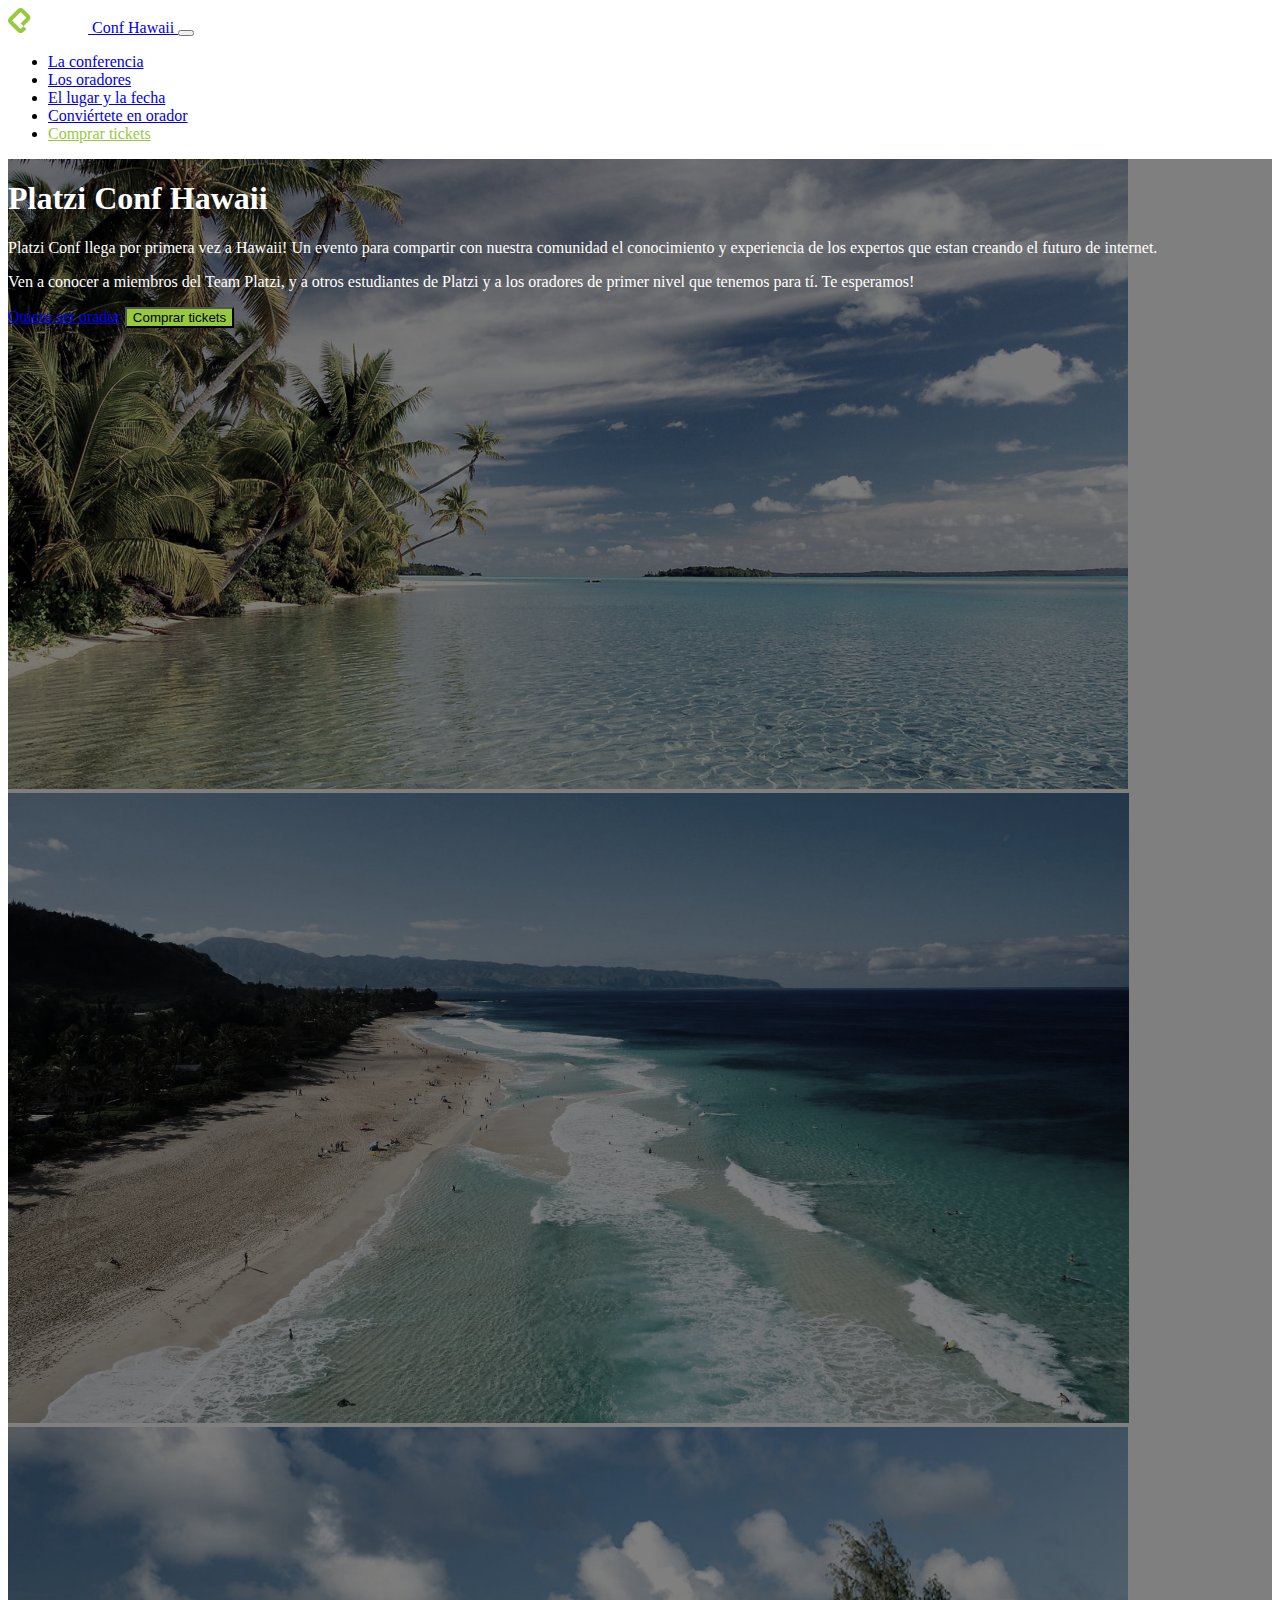
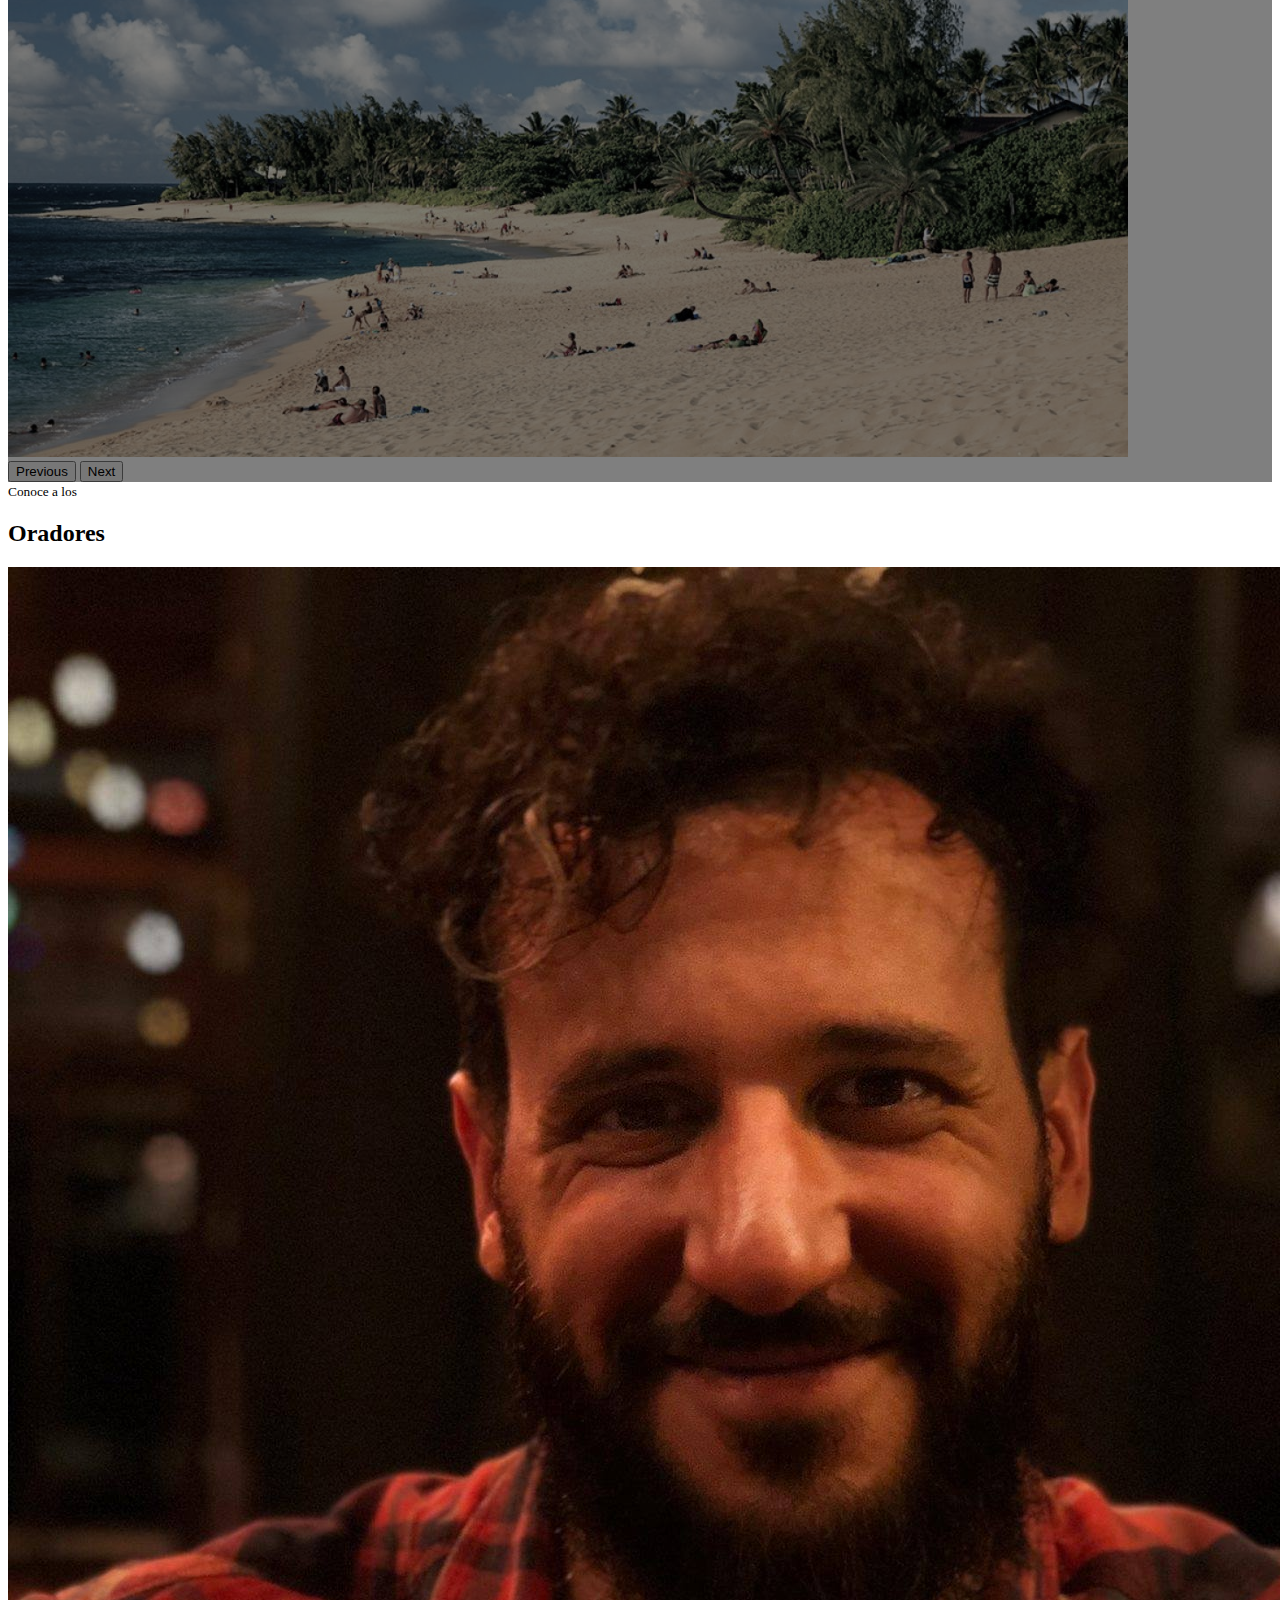
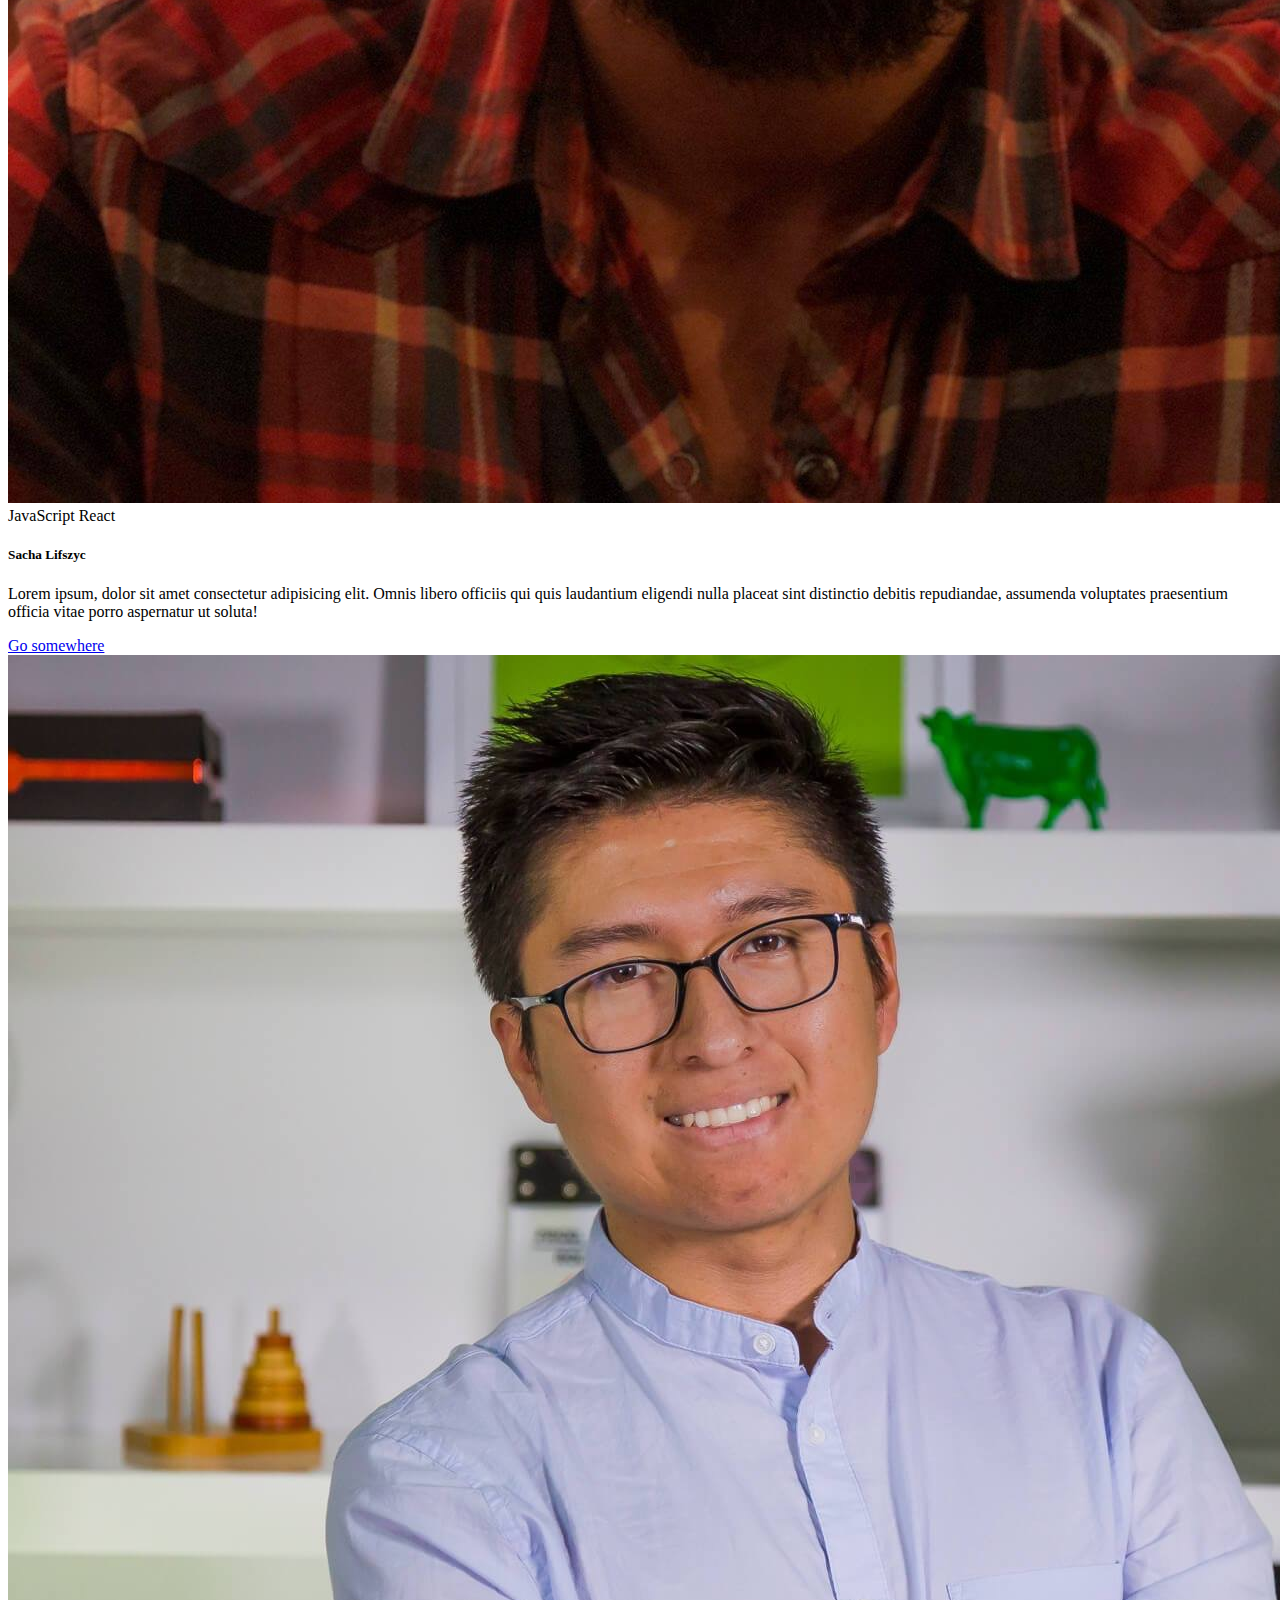
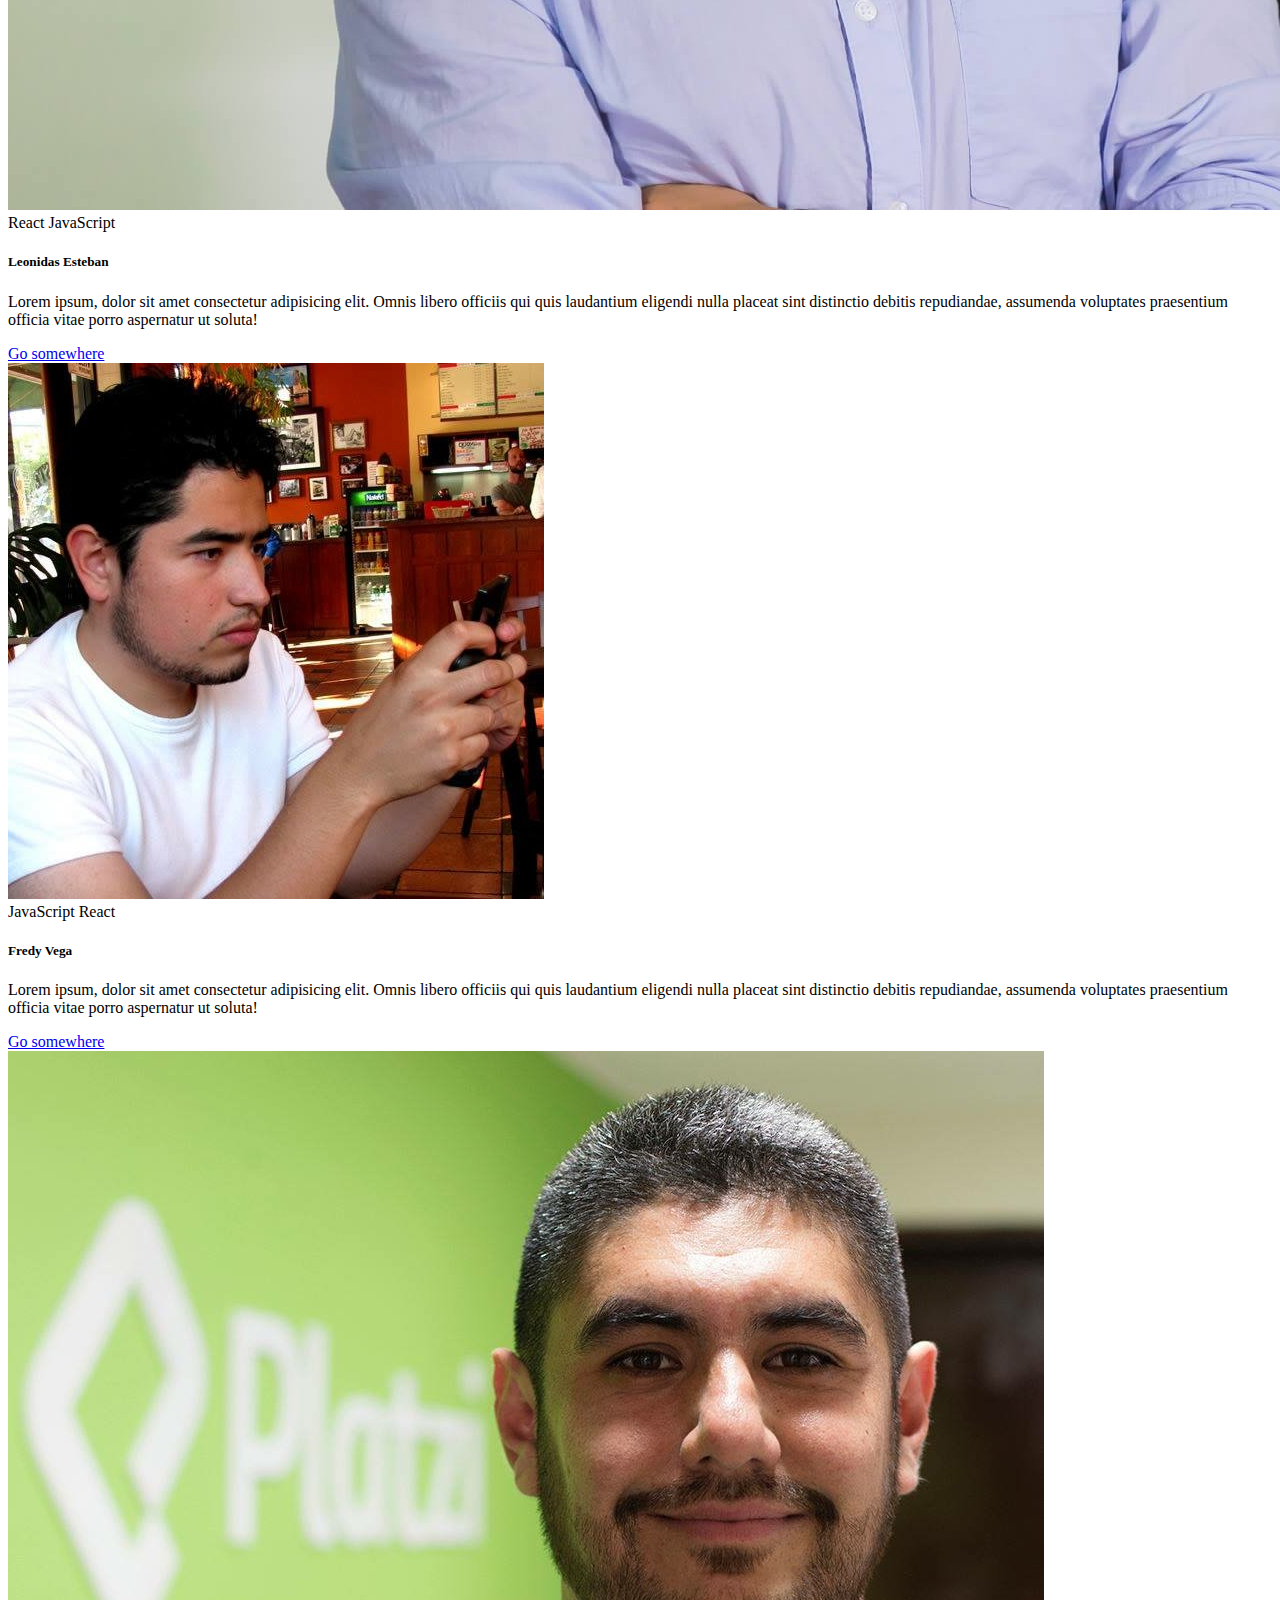
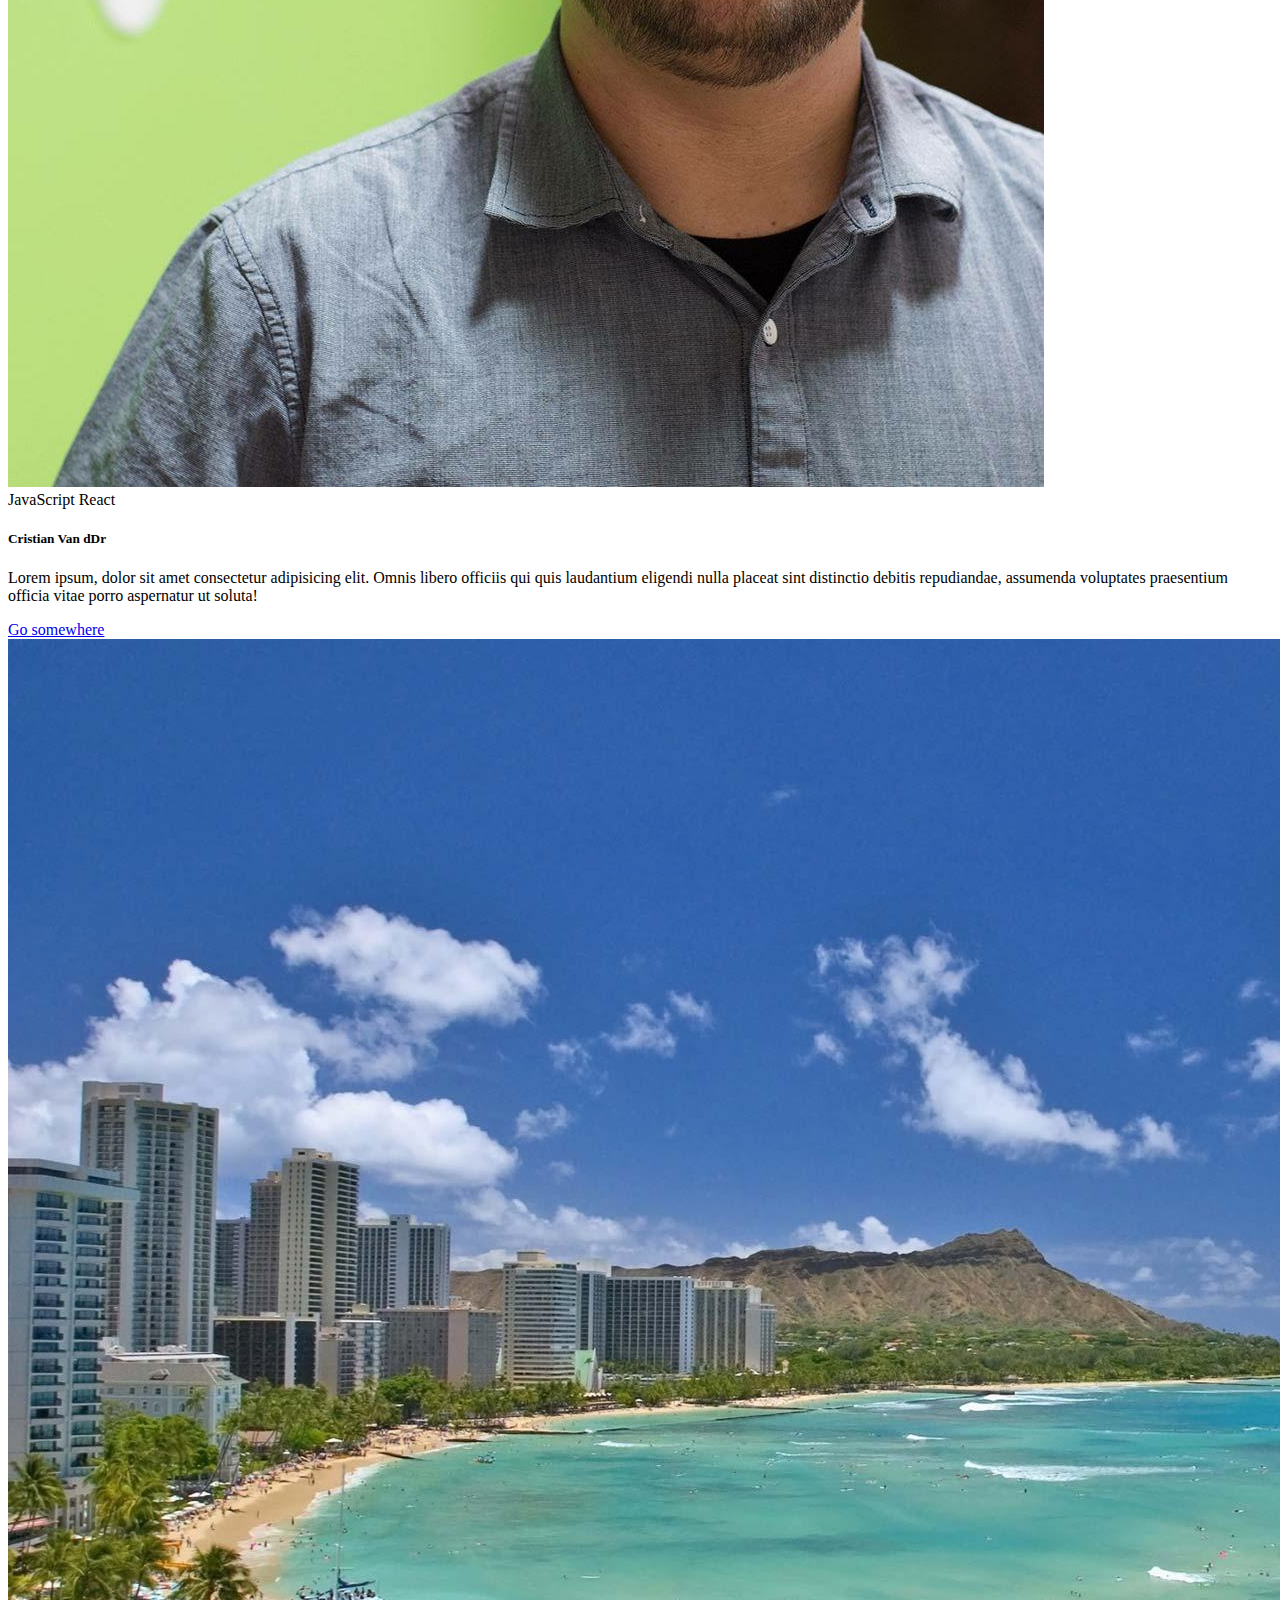
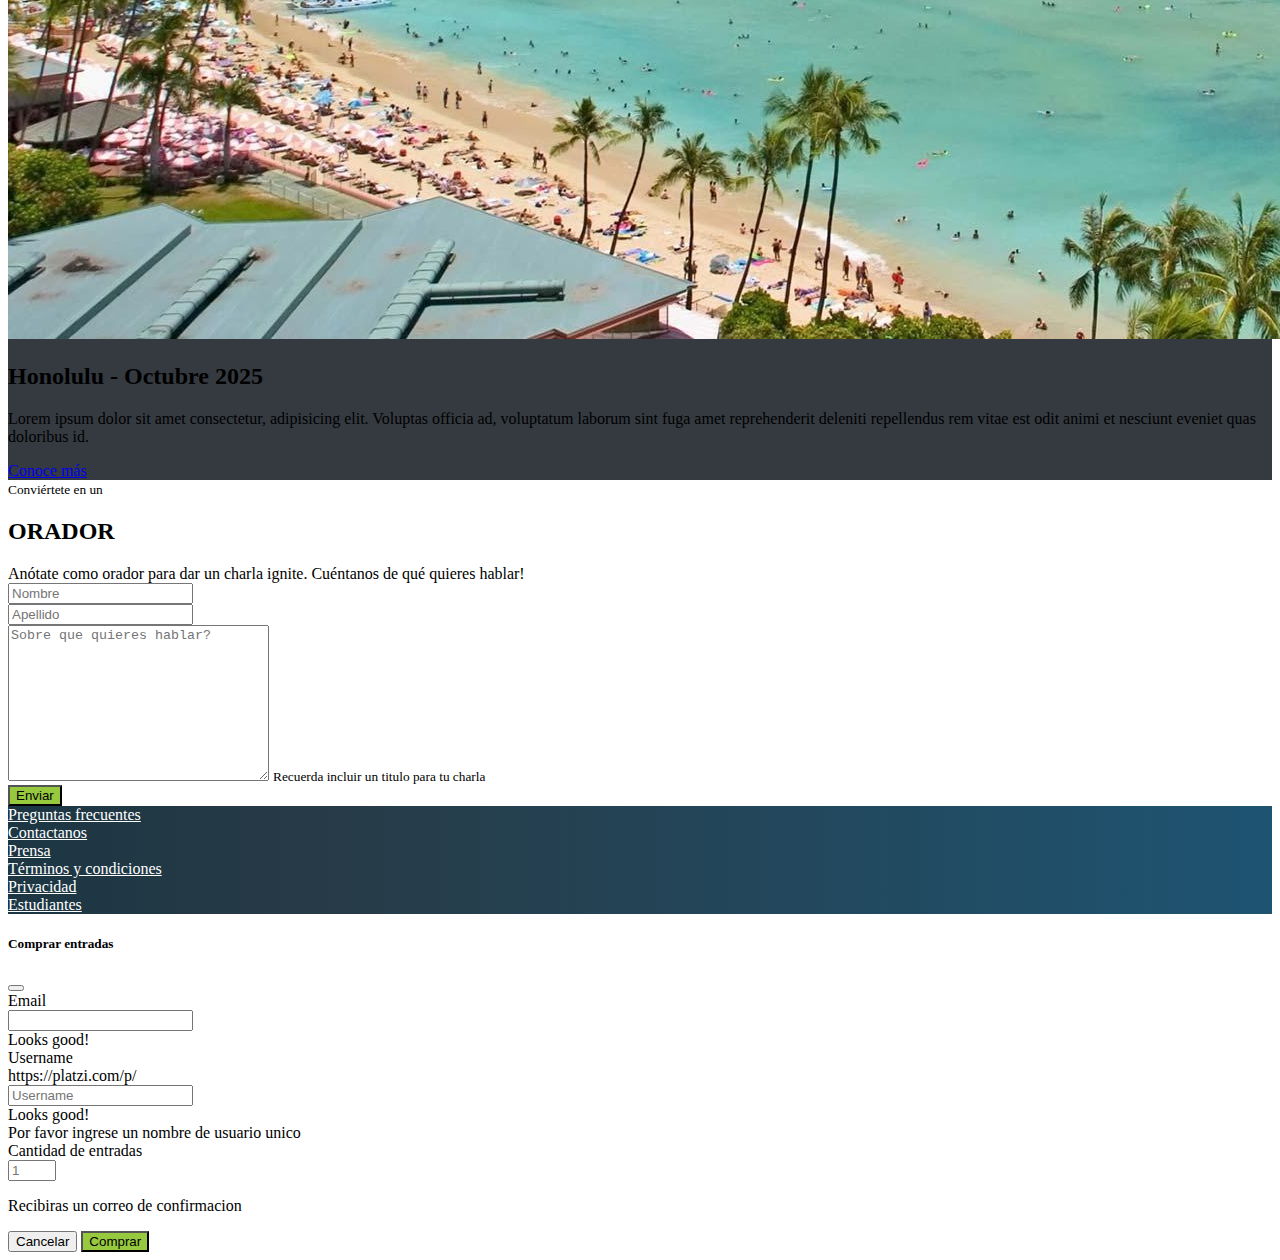
<file: index.html>
<!DOCTYPE html>
<html lang="en">
<head>
    <meta charset="UTF-8">
    <meta http-equiv="X-UA-Compatible" content="IE=edge">
    <meta name="viewport" content="width=device-width, initial-scale=1.0">
    <title>PlatziConf Hawaii</title>
    <link rel="stylesheet" href="styles.css">
    <link href="https://cdn.jsdelivr.net/npm/bootstrap@5.0.1/dist/css/bootstrap.min.css" rel="stylesheet" integrity="sha384-+0n0xVW2eSR5OomGNYDnhzAbDsOXxcvSN1TPprVMTNDbiYZCxYbOOl7+AMvyTG2x" crossorigin="anonymous">
</head>
<body data-bs-spy="scroll" data-bs-target="#navbar" data-bs-offset="56">

    <nav class="navbar navbar-expand-lg navbar-dark bg-dark fixed-top" id="navbar">
        <div class="container-fluid">
            <a class="navbar-brand" href="#main">
                <img src="assets/images/platzi-logo.png" alt="Platzi logo">
                Conf Hawaii
            </a>
            <button class="navbar-toggler" type="button" data-bs-toggle="collapse" data-bs-target="#navbarSupportedContent" aria-controls="navbarSupportedContent" aria-expanded="false" aria-label="Toggle navigation">
              <span class="navbar-toggler-icon"></span>
            </button>

          <div class="collapse navbar-collapse" id="navbarSupportedContent">
            <ul class="navbar-nav ms-auto mb-2 mb-lg-0">
              <li class="nav-item">
                <a class="nav-link active" aria-current="page" href="#main">La conferencia</a>
              </li>
              <li class="nav-item">
                <a class="nav-link" href="#speakers">Los oradores</a>
              </li>
              <li class="nav-item">
                <a class="nav-link" href="#place-time">El lugar y la fecha</a>
              </li>
              <li class="nav-item">
                <a class="nav-link" href="#conviertete-en-orador">Convi&eacute;rtete en orador</a>
              </li>
              <li class="nav-item">
                <a class="nav-link text-platzi" href="#" data-bs-toggle="modal" data-bs-target="#modalCompra">Comprar tickets</a>
              </li>
              

            </ul>
          </div>
        </div>
    </nav>

    <main id="main">

        <div id="carousel" class="carousel slide carousel-fade" data-bs-ride="carousel">
            <div class="carousel-inner">
              <div class="carousel-item active">
                <img src="assets/images/hawaii.jpg" class="d-block w-100" alt="...">
              </div>
              <div class="carousel-item">
                <img src="assets/images/hawaii2.jpg" class="d-block w-100" alt="...">
              </div>
              <div class="carousel-item">
                <img src="assets/images/hawaii3.jpeg" class="d-block w-100" alt="...">
              </div>
            </div>
            <button class="carousel-control-prev" type="button" data-bs-target="#carousel" data-bs-slide="prev">
              <span class="carousel-control-prev-icon" aria-hidden="true"></span>
              <span class="visually-hidden">Previous</span>
            </button>
            <button class="carousel-control-next" type="button" data-bs-target="#carousel" data-bs-slide="next">
              <span class="carousel-control-next-icon" aria-hidden="true"></span>
              <span class="visually-hidden">Next</span>
            </button>

            <div class="overlay">
                <div class="container">
                    <div class="row align-items-center">
                        <div class="col-md-6 offset-md-6 text-md-right text-center">
                            <h1>Platzi Conf Hawaii</h1>
                            <p class="d-none d-sm-block">Platzi Conf llega por primera vez a Hawaii! 
                                Un evento para compartir con nuestra comunidad
                                 el conocimiento y experiencia de los expertos
                                que estan creando el futuro de internet.
                            </p>
                            <p class="d-none d-md-block">Ven a conocer a miembros del Team Platzi, y a otros estudiantes de Platzi
                                y a los oradores de primer nivel que tenemos para tí. Te esperamos!
                            </p>
                            <a href="#" class="btn btn-outline-light">Quiero ser orador</a>
                            <button class="btn btn-success-platzi" data-bs-toggle="modal" data-bs-target="#modalCompra">Comprar tickets</button>
                        </div>
                    </div>
                </div>
              </div>
          </div>
    </main>

    <div id="speakers"  class="mt-4 mb-4">
        <div class="container">
            <div class="row">
                <div class="col text-center text-uppercase">
                    <small>Conoce a los</small>
                    <h2>Oradores</h2>
                </div>
                <div class="row">
                    <div class="col-12 col-md-6 col-lg-4 mb-4">
                        <div class="card">
                            <img class="card-img-top" src="assets/speakers/sacha.jpg" alt="Sacha">
                            <div class="card-body">
                                <div class="badges">
                                    <span class="badge bg-warning">JavaScript</span>
                                    <span class="badge bg-info">React</span>
                                </div>
                                <h5 class="card-title mb-0">Sacha Lifszyc</h5>
                              <p class="card-text">Lorem ipsum, dolor sit amet consectetur adipisicing elit. Omnis libero officiis qui quis laudantium eligendi nulla placeat sint distinctio debitis repudiandae, assumenda voluptates praesentium officia vitae porro aspernatur ut soluta!</p>
                              <a href="#" class="btn btn-primary">Go somewhere</a>
                            </div>
                        </div>
                    </div>
                    <div class="col-12 col-md-6 col-lg-4 mb-4">
                        <div class="card">
                            <img class="card-img-top" src="assets/speakers/leonidas.jpeg" alt="Sacha">
                            <div class="card-body">
                                <div class="badges">
                                    <span class="badge bg-info">React</span>
                                    <span class="badge bg-warning">JavaScript</span>
                                </div>
                              <h5 class="card-title mb-0">Leonidas Esteban</h5>
                              <p class="card-text">Lorem ipsum, dolor sit amet consectetur adipisicing elit. Omnis libero officiis qui quis laudantium eligendi nulla placeat sint distinctio debitis repudiandae, assumenda voluptates praesentium officia vitae porro aspernatur ut soluta!</p>
                              <a href="#" class="btn btn-primary">Go somewhere</a>
                            </div>
                        </div>
                    </div>
                    <div class="col-12 col-md-6 col-lg-4 mb-4">
                        <div class="card">
                            <img class="card-img-top" src="assets/speakers/freddy.jpeg" alt="Sacha">
                            <div class="card-body">
                                <div class="badges">
                                    <span class="badge bg-info">JavaScript</span>
                                    <span class="badge bg-warning">React</span>
                                </div>
                              <h5 class="card-title mb-0">Fredy Vega</h5>
                              <p class="card-text">Lorem ipsum, dolor sit amet consectetur adipisicing elit. Omnis libero officiis qui quis laudantium eligendi nulla placeat sint distinctio debitis repudiandae, assumenda voluptates praesentium officia vitae porro aspernatur ut soluta!</p>
                              <a href="#" class="btn btn-primary">Go somewhere</a>
                            </div>
                        </div>
                    </div>
                    <div class="col-12 col-md-6 col-lg-4 mb-4">
                        <div class="card">
                            <img class="card-img-top" src="assets/speakers/cvander.jpeg" alt="Sacha">
                            <div class="card-body">
                                <div class="badges">
                                    <span class="badge bg-info">JavaScript</span>
                                    <span class="badge bg-warning">React</span>
                                </div>
                              <h5 class="card-title mb-0">Cristian Van dDr</h5>
                              <p class="card-text">Lorem ipsum, dolor sit amet consectetur adipisicing elit. Omnis libero officiis qui quis laudantium eligendi nulla placeat sint distinctio debitis repudiandae, assumenda voluptates praesentium officia vitae porro aspernatur ut soluta!</p>
                              <a href="#" class="btn btn-primary">Go somewhere</a>
                            </div>
                        </div>
                    </div>
                </div>
            </div>
        </div>
    </div>

    <div id="place-time">
        <div class="container-fluid text-light">
            <div class="row">
                <div class="col-12 col-lg-6 px-0 bg-dark ">
                    <img class="img-fluid" src="assets/images/honolulu.jpg" alt="Honolulu">
                </div>
                <div class="col-12 col-lg-6 py-4">
                    <h2>Honolulu - Octubre 2025</h2>
                    <p>
                        Lorem ipsum dolor sit amet consectetur, adipisicing elit. Voluptas officia ad, voluptatum laborum sint fuga amet reprehenderit deleniti repellendus rem vitae est odit animi et nesciunt eveniet quas doloribus id.
                    </p>
                    <a href="#" class="btn btn-outline-light">Conoce más</a>
                </div>
            </div>
        </div>
    </div>

    <section id="conviertete-en-orador" class="py-4 my-4">
        <div class="container">
            <div class="row">
                <div class="col text-uppercase text-center">
                    <small>Conviértete en un</small>
                    <h2>ORADOR</h2>
                </div>
            </div>
            <div class="row">
                <div class="col text-center">
                    Anótate como orador para dar un charla ignite.
                    Cuéntanos de qué quieres hablar!
                </div>
            </div>
            <div class="row">
                <div class="col col-md-10 offset-md-1 col-lg-8 offset-lg-2 pt-2">
                        <div class="row my-3 form-label">
                          <div class=" form-label col-12 col-md-6">
                            <input type="text" id="input.name" class="form-control" placeholder="Nombre">
                          </div>
                          <div class=" form-label col-12 col-md-6">
                            <input type="text" id="input.lastname" class="form-control" placeholder="Apellido">
                          </div>
                        </div>
                      </form>
                </div>
            </div>
            <div class="row">
                <div class="col col-md-10 offset-md-1 col-lg-8 offset-lg-2 pt-2">
                    <textarea name="text" id="" cols="30" rows="10" class="form-control form-control-lg" placeholder="Sobre que quieres hablar?"></textarea>
                    <small class="form-text text-muted">
                        Recuerda incluir un titulo para tu charla
                    </small>
                </div>
            </div>
            <div class="row">
                <div class="col col-md-10 offset-md-1 col-lg-8 offset-lg-2 pt-2 d-grid gap-2">
                    <button type="button" class="btn btn-success-platzi">Enviar</button>
                </div>
            </div>
        </div>
    </section>

    <footer id="footer" class="py-4">
        <div class="container">
            <div class="row text-center g-lg-0 g-3">
                <div class="col-12 col-lg">
                    <a href="#">Preguntas frecuentes</a>
                </div>
                <div class="col-12 col-lg">
                    <a href="#">Contactanos</a>
                </div>
                <div class="col-12 col-lg">
                    <a href="#">Prensa</a>
                </div>
                <div class="col-12 col-lg">
                    <a href="#">T&eacute;rminos y condiciones</a>
                </div>
                <div class="col-12 col-lg">
                    <a href="#">Privacidad</a>
                </div>
                <div class="col-12 col-lg">
                    <a href="#">Estudiantes</a>
                </div>
            </div>
        </div>
    </footer>

    <!-- Modal -->
    <div class="modal fade" id="modalCompra" tabindex="-1" aria-labelledby="exampleModalLabel" aria-hidden="true">
        <div class="modal-dialog">
        <div class="modal-content">
            <div class="modal-header">
            <h5 class="modal-title" id="exampleModalLabel">Comprar entradas</h5>
            <button type="button" class="btn-close" data-bs-dismiss="modal" aria-label="Close"></button>
            </div>
            <div class="modal-body">
                <form class="row g-3 needs-validation" novalidate>
                  
                    <div class="form-group">
                        <div class="row mt-3">
                            <label for="inputEmail3" class="col-sm-2 col-form-label">Email</label>
                            <div class="col-sm-10">
                                <input type="email" class="form-control" id="inputEmail3" required>
                            </div>
                            <div class="valid-feedback">
                                Looks good!
                            </div>
                        </div>
                    
                        <div class="row mt-3">
                            <label class="visually-hidden form-label" for="platziUser">Username</label>
                            <div class="input-group has-validation">
                              <div class="input-group-text">https://platzi.com/p/</div>
                              <input type="text" class="form-control" id="platziUser" placeholder="Username" required>
                            </div>
                            <div class="valid-feedback">
                                Looks good!
                            </div>
                            <div class="invalid-feedback">
                                Por favor ingrese un nombre de usuario unico
                              </div>
                        </div>

                        <div class="row mt-3">
                            <div class="col-5">
                                <label for="cntInput" class="form-label">Cantidad de entradas</label>
                            </div>
                            <div class="col-7">
                                <input type="number" min="1" max="3" class="form-control" id="cntInput" placeholder="1">
                            </div>
                        </div>
                    </div>

                    <p class="alert alert-success px-2" role="alert">
                        Recibiras un correo de confirmacion
                    </p>

                </form>

            </div>
            <div class="modal-footer">
            <button type="button" class="btn btn-secondary" data-bs-dismiss="modal">Cancelar</button>
            <button type="submit" class="btn btn-success-platzi ">Comprar</button>
            </div>
        </div>
        </div>
    </div>

    <script src="https://cdnjs.cloudflare.com/ajax/libs/jquery/3.5.0/jquery.min.js" integrity="sha256-xNzN2a4ltkB44Mc/Jz3pT4iU1cmeR0FkXs4pru/JxaQ=" crossorigin="anonymous"></script>
    <script src="https://cdn.jsdelivr.net/npm/bootstrap@3.4.1/dist/js/bootstrap.min.js" integrity="sha384-aJ21OjlMXNL5UyIl/XNwTMqvzeRMZH2w8c5cRVpzpU8Y5bApTppSuUkhZXN0VxHd" crossorigin="anonymous"></script>
    <script src="https://cdn.jsdelivr.net/npm/bootstrap@5.0.0-beta3/dist/js/bootstrap.bundle.min.js"integrity="sha384-JEW9xMcG8R+pH31jmWH6WWP0WintQrMb4s7ZOdauHnUtxwoG2vI5DkLtS3qm9Ekf"crossorigin="anonymous"></script>
</body>
</html>
</file>
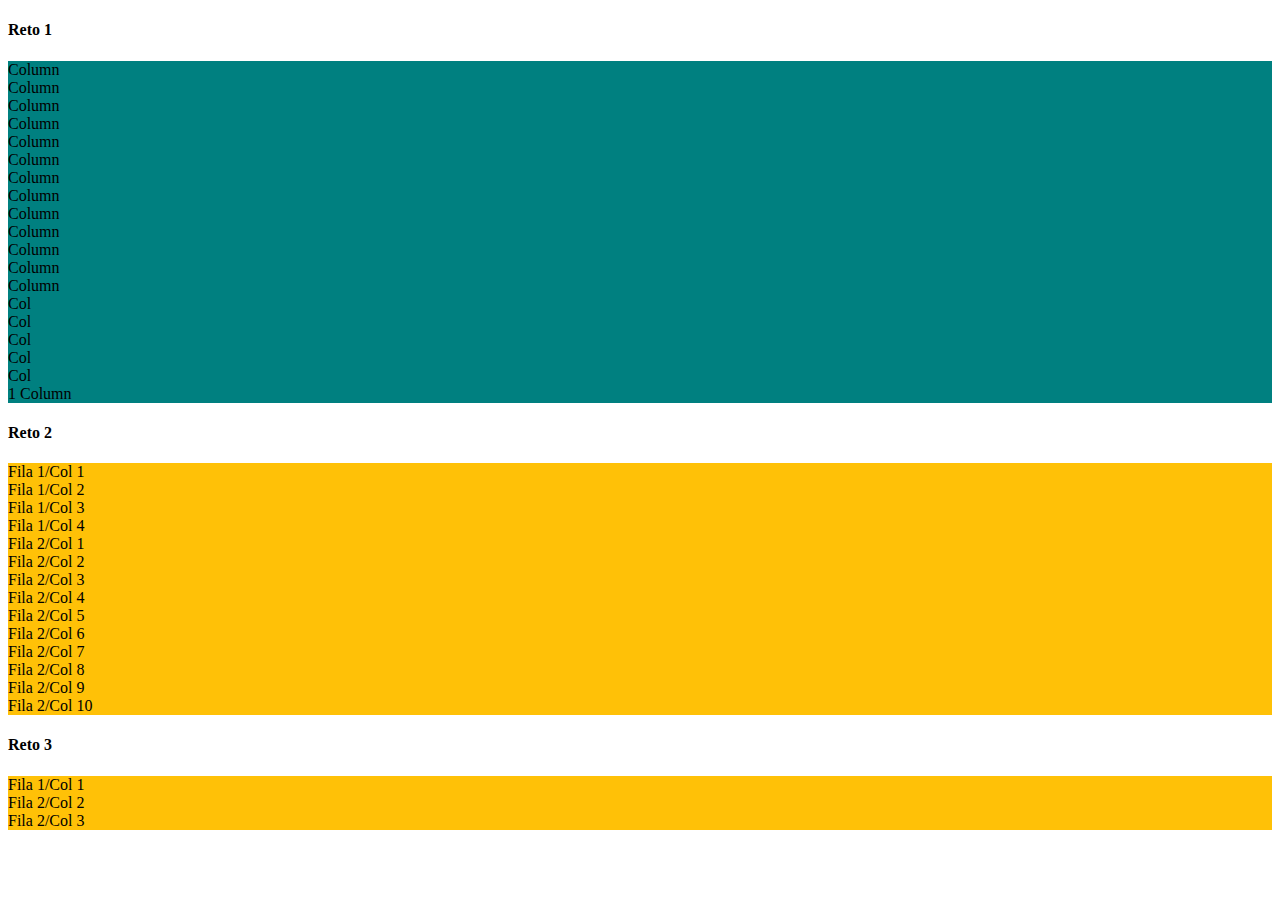
<file: retos.html>
<!DOCTYPE html>
<html lang="en">
<head>
    <meta charset="UTF-8">
    <meta http-equiv="X-UA-Compatible" content="IE=edge">
    <meta name="viewport" content="width=device-width, initial-scale=1.0">
    <title>Retos bootstrap</title>
    <link rel="stylesheet" href="styles.css">
    <link href="https://cdn.jsdelivr.net/npm/bootstrap@5.0.1/dist/css/bootstrap.min.css" rel="stylesheet" integrity="sha384-+0n0xVW2eSR5OomGNYDnhzAbDsOXxcvSN1TPprVMTNDbiYZCxYbOOl7+AMvyTG2x" crossorigin="anonymous">
</head>
<body>
    
    <div class="container">
        <h4>Reto 1</h4>
    </div>
    <div class="container" style="background-color: teal;">
        
        <div class="row h-100" >
            <div class="col-4">Column</div>
            <div class="col-4">Column</div>
            <div class="col-4">Column</div>
        </div>
        <div class="row">
            <div class="col">Column</div>
            <div class="col">Column</div>
            <div class="col">Column</div>
            <div class="col">Column</div>
            <div class="col">Column</div>
            <div class="col">Column</div>
            <div class="col">Column</div>
            <div class="col">Column</div>
            <div class="col">Column</div>
            <div class="col">Column</div>
        </div>
        <div class="row">
            <div class="col-6"></div>
            <div class="col-6"></div>
        </div>
        <div class="row">
            <div class="col">Col</div>
            <div class="col">Col</div>
            <div class="col">Col</div>
            <div class="col">Col</div>
            <div class="col">Col</div>
        </div>
        <div class="row">
            <div class="col-12">1 Column</div>
        </div>
    </div>


    <div class="container">
        <h4>Reto 2</h4>
    </div>
    <div class="container" style="background-color: #ffc107;">
        <div class="row">
            <div class="col-6 col-sm-3">Fila 1/Col 1</div>
            <div class="col-6 col-sm-3">Fila 1/Col 2</div>
            <div class="col-6 col-sm-3">Fila 1/Col 3</div>
            <div class="col-6 col-sm-3">Fila 1/Col 4</div>
        </div>
        <div class="row">
            <div class="col-12 col-sm col-lg">Fila 2/Col 1</div>
            <div class="col-12 col-sm col-lg">Fila 2/Col 2</div>
            <div class="col-12 col-sm col-lg">Fila 2/Col 3</div>
            <div class="col-12 col-sm col-lg">Fila 2/Col 4</div>
            <div class="col-12 col-sm col-lg">Fila 2/Col 5</div>
            <div class="col-12 col-sm col-lg">Fila 2/Col 6</div>
            <div class="col-12 col-sm col-lg">Fila 2/Col 7</div>
            <div class="col-12 col-sm col-lg">Fila 2/Col 8</div>
            <div class="col-12 col-sm col-lg">Fila 2/Col 9</div>
            <div class="col-12 col-sm col-lg">Fila 2/Col 10</div>
        </div>
    </div>

    <div class="container">
        <h4>Reto 3</h4>
    </div>
    <div class="container" style="background-color: #ffc107;">
        <div class="row">
            <div class="col-12 offset-md-6 col-md-6">Fila 1/Col 1</div>
        </div>
        <div class="row">
            <div class="col-8 offset-4 offset-md-4">Fila 2/Col 2</div>
        </div>
        <div class="row">
            <div class="col-3 offset-9 offset-md-0 col-md-3">Fila 2/Col 3</div>
        </div>
    </div>

    <script src="https://cdn.jsdelivr.net/npm/bootstrap@3.4.1/dist/js/bootstrap.min.js" integrity="sha384-aJ21OjlMXNL5UyIl/XNwTMqvzeRMZH2w8c5cRVpzpU8Y5bApTppSuUkhZXN0VxHd" crossorigin="anonymous"></script>
</body>
</html>
</file>
<file: styles.css>
#navbar a.nav-link.text-platzi {
    color: #97c93e;
}

#navbar img {
    width: 80px;
}
div.container:target,
section.container:target,
div.container-fluid:target
{ 
    padding-top: 68px;
}
html { scroll-padding-top: 68px; }

#main .carousel-inner img {
    max-height: 70vh;
    object-fit: cover;
    filter: grayscale(60%);
}
#carousel {
    position: relative;
}
#carousel .overlay{
    z-index: 1;
    position: absolute;
    top: 0;
    bottom: 0;
    left: 0;
    right: 0;
    background-color: rgba(0, 0, 0, 0.5);
    color: white;
}
#carousel .overlay .container,
#carousel .overlay .row{
    height: 100%;
}
#carousel .carousel-item {
    transition: transform 1s ease, opacity .5s ease-out;
}
#carousel button.carousel-control-next,
#carousel button.carousel-control-prev {
    z-index: 3;
}
button.btn-success-platzi {
    background-color: #97c93e;
}
.row button.btn-success-platzi:hover {
    background-color: #82ad36;
}

.card .card-body .badge {
    text-align: right;
}

#place-time {
    background-color: #343a40;
}
#footer {
    background: linear-gradient(90deg, #1c3643, #273b47 25%, #1e5472);
}

#footer a {
    color: white;
}
</file>
